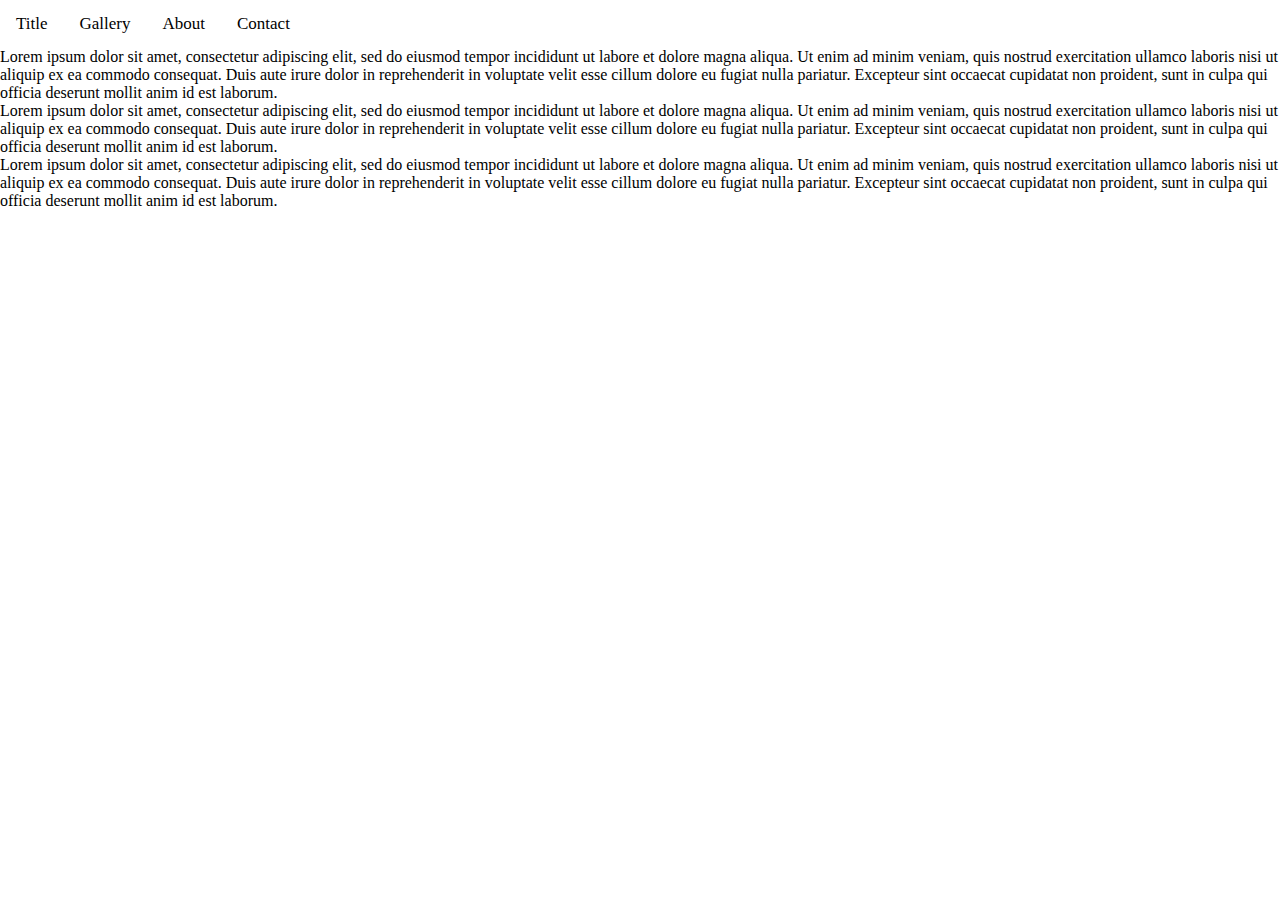
<file: index.html>
<!DOCTYPE html>
<html lang="en">
  <head>
    <meta charset="UTF-8" />
    <meta name="viewport" content="width=device-width, initial-scale=1.0" />
    <link
      rel="stylesheet"
      href="https://cdnjs.cloudflare.com/ajax/libs/font-awesome/6.5.1/css/all.min.css"
      integrity="sha512-DTOQO9RWCH3ppGqcWaEA1BIZOC6xxalwEsw9c2QQeAIftl+Vegovlnee1c9QX4TctnWMn13TZye+giMm8e2LwA=="
      crossorigin="anonymous"
      referrerpolicy="no-referrer"
    />
    <link rel="stylesheet" href="style.css" />

    <title>Drop Down Menu</title>
  </head>
  <body>
    <div class="navbar" id="navbar">
      <div>
        <a href="#home" class="active">Title</a>
      </div>

      <a href="#gallery">Gallery</a>
      <a href="#about">About</a>
      <a href="#contact">Contact</a>
      <a href="javascript:void(0);" class="icon" id="responsiveMenuButton">
        <i class="fa fa-bars"></i>
      </a>
    </div>

    <div>
      <div class="lorem">
        <p>
          Lorem ipsum dolor sit amet, consectetur adipiscing elit, sed do
          eiusmod tempor incididunt ut labore et dolore magna aliqua. Ut enim ad
          minim veniam, quis nostrud exercitation ullamco laboris nisi ut
          aliquip ex ea commodo consequat. Duis aute irure dolor in
          reprehenderit in voluptate velit esse cillum dolore eu fugiat nulla
          pariatur. Excepteur sint occaecat cupidatat non proident, sunt in
          culpa qui officia deserunt mollit anim id est laborum.
        </p>
      </div>

      <div class="lorem">
        <p>
          Lorem ipsum dolor sit amet, consectetur adipiscing elit, sed do
          eiusmod tempor incididunt ut labore et dolore magna aliqua. Ut enim ad
          minim veniam, quis nostrud exercitation ullamco laboris nisi ut
          aliquip ex ea commodo consequat. Duis aute irure dolor in
          reprehenderit in voluptate velit esse cillum dolore eu fugiat nulla
          pariatur. Excepteur sint occaecat cupidatat non proident, sunt in
          culpa qui officia deserunt mollit anim id est laborum.
        </p>
      </div>

      <div class="lorem">
        <p>
          Lorem ipsum dolor sit amet, consectetur adipiscing elit, sed do
          eiusmod tempor incididunt ut labore et dolore magna aliqua. Ut enim ad
          minim veniam, quis nostrud exercitation ullamco laboris nisi ut
          aliquip ex ea commodo consequat. Duis aute irure dolor in
          reprehenderit in voluptate velit esse cillum dolore eu fugiat nulla
          pariatur. Excepteur sint occaecat cupidatat non proident, sunt in
          culpa qui officia deserunt mollit anim id est laborum.
        </p>
      </div>
    </div>
    <script src="script.js"></script>
  </body>
</html>
</file>
<file: style.css>
* {
  margin: 0;
  padding: 0;
}

.navbar {
  overflow: hidden;
}

.navbar a {
  float: left;
  display: block;
  color: black;
  text-align: center;
  padding: 14px 16px;
  text-decoration: none;
  font-size: 17px;
}

.navbar a:hover {
  color: black;
}

.navbar a.active {
  color: black;
}

.navbar .icon {
  display: none;
}

@media screen and (max-width: 600px) {
  .navbar a:not(:first-child) {
    display: none;
  }
  .navbar a.icon {
    float: right;
    display: block;
  }
}

@media screen and (max-width: 600px) {
  .navbar.responsive {
    position: relative;
  }
  .navbar.responsive .icon {
    position: absolute;
    right: 0;
    top: 0;
  }
  .navbar.responsive a {
    float: none;
    display: block;
    text-align: left;
  }
}
</file>
